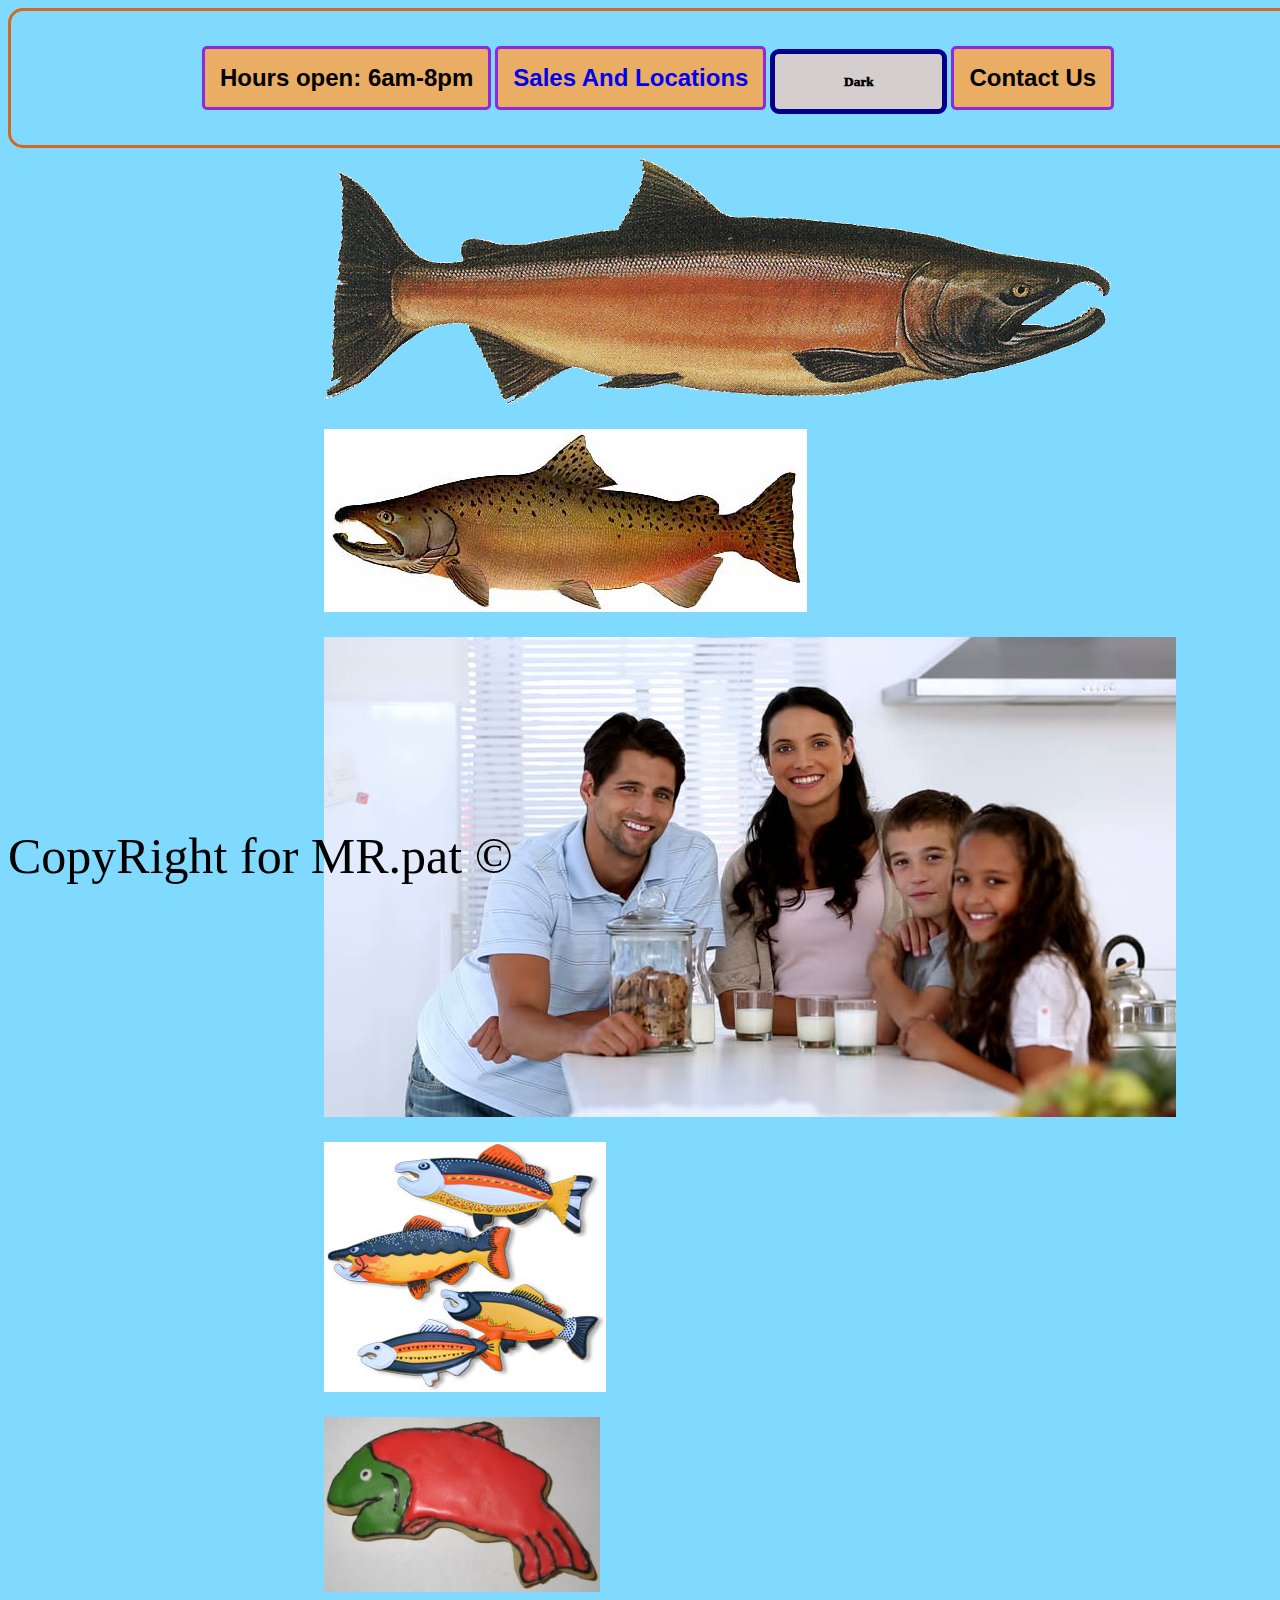
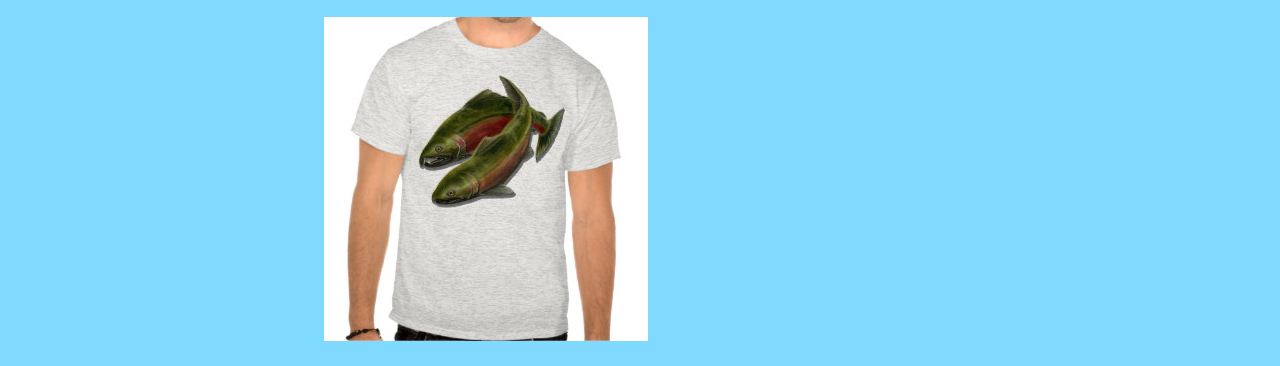
<file: index.html>
<!DOCTYPE html>
<html lang="en">

<head>
    <link href="https://fonts.google.com/specimen/Montserrat?preview.text_type=custom" rel="stylesheet">
    <link href="https://fonts.google.com/specimen/Caveat?preview.text_type=custom" rel="stylesheet">
    <meta charset="UTF-8">
    <meta http-equiv="X-UA-Compatible" content="IE=edge">
    <meta name="viewport" content="width=device-width, initial-scale=1.0">
    <title>Salmon Cookies</title>
    <link rel="stylesheet" href="./css/style.css">
</head>

<body>
    <header>
        <nav class="nav">
            <h2>Hours open: 6am-8pm </h2>
            <h2><a href="./sales.html">Sales And Locations</a></h2>
            <button id="btn" onclick="setColor()">Dark</button>
            <h2>Contact Us</h2>
        </nav>
    </header>

    <main>
        <img src="./img/salmon.png">
        <img src="./img/chinook.jpg">
        <img src="./img/family.jpg">
        <img src="./img/fish.jpg">
        <img src="./img/frosted-cookie.jpg">
        <img src="./img/shirt.jpg">
    </main>
    <footer>
        CopyRight for MR.pat &copy;
    </footer>

    <script src="./js/app.js"></script>
</body>

</html>
</file>
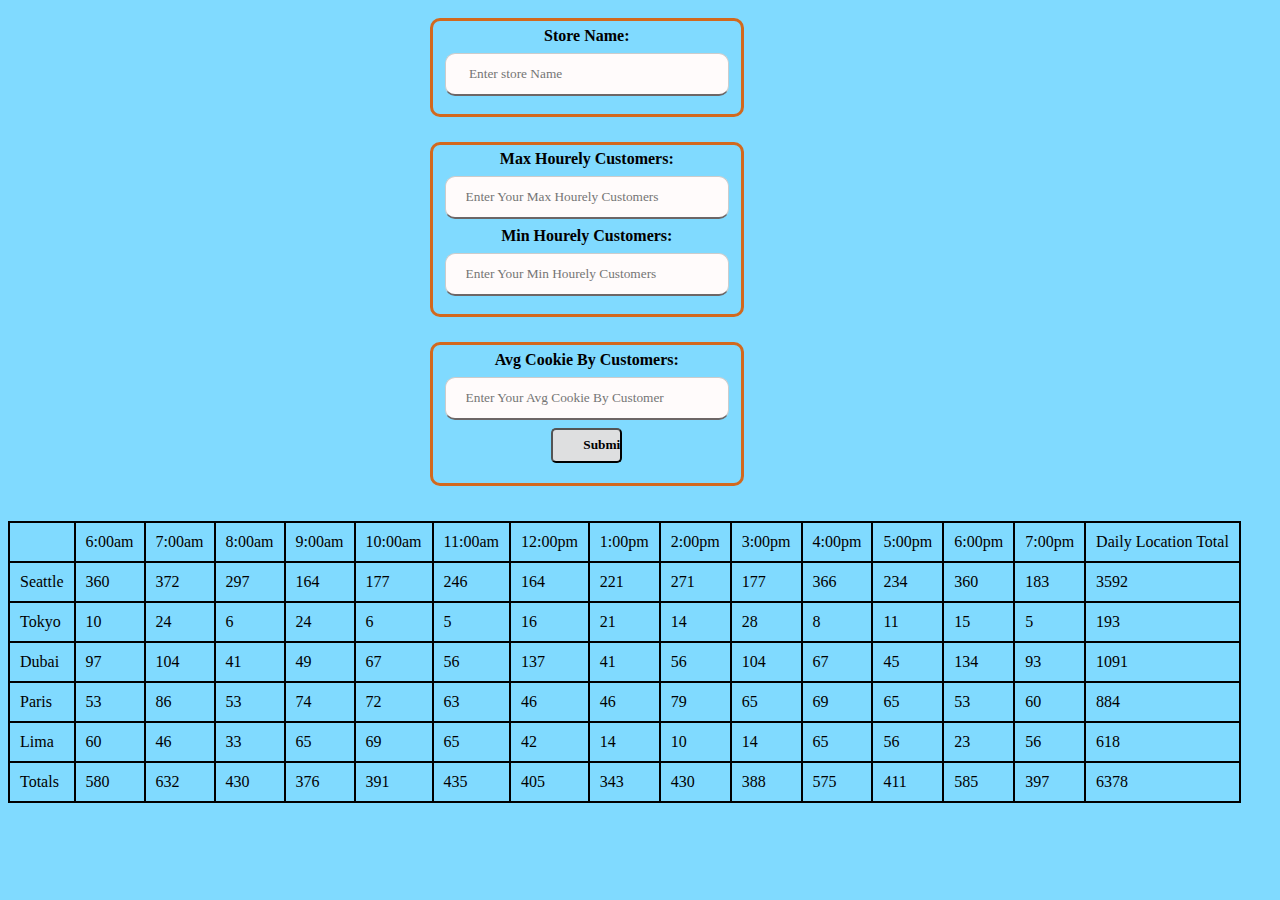
<file: sales.html>
<!DOCTYPE html>
<html lang="en">

<head>
    <meta charset="UTF-8">
    <meta http-equiv="X-UA-Compatible" content="IE=edge">
    <meta name="viewport" content="width=device-width, initial-scale=1.0">
    <title>Sales And Locations</title>
    <link rel="stylesheet" href="./css/style.css">
</head>

<body>

    <main>
        <form id = "form">
            <fieldset>
                <label for="Location"> Store Name: </label>
                <input required type="text" name="userLocation" placeholder=" Enter store Name">
            </fieldset>
            <fieldset>
                <label for="maxHoursCustomers"> Max Hourely Customers: </label>
                <input required type="text" name="MaxHourely" placeholder="Enter Your Max Hourely Customers"><br>
                <label for="minHoursCustomers"> Min Hourely Customers: </label>
                <input required type="text" name="MinHourely" placeholder="Enter Your Min Hourely Customers">
            </fieldset>
            <fieldset>
                <label for="AvgHoursCustomers"> Avg Cookie By Customers:</label>
                <input required type="text" name="AvgCookie" placeholder="Enter Your Avg Cookie By Customer">
                <input type="submit" value="Submit">
            </fieldset>
        </form>

        <table id="table"></table>
</main>

    <script src="./js/app.js"></script>
</body>

</html>
</file>
<file: css/style.css>
img{
    margin-top: 10px;
    display: block;
    margin-left: 25%;
    margin-bottom: 25px;
}

body{
    background-color:#80daff;
}

li{
    font-size: large;
    color:black;
    font-family: cursive;
}

h1,h2{
    font-family: Arial, Helvetica, sans-serif;
    padding-left: 20px;
}

a, u {
    text-decoration: none;
}

footer{
    position: fixed;
    bottom:0;
    font-size: 50px;
    font-family: cursive;
    margin-bottom: 15px;
}

table{
    border-collapse: collapse;
    border:2px black solid;
}
  
td, th, tr{
    border:solid 2px black;
    font-family: cursive;
    padding : 10px;
}

fieldset{
    border: 3px solid chocolate;
    border-radius: 10px;
    margin-bottom: 25px;
    width: 25%;
    margin-left: auto;
    margin-right: auto;
    text-align: center;
}

input{
    margin-bottom: 10px;
}

fieldset, label{
    box-shadow: blueviolet;
    font-family: cursive;
}

button{
    width: 30%;
    height: 45%;
    font-weight: 1000;
    font-family: cursive;
}
label{
    font-family: 'Roboto Slab', serif;
    font-weight: bolder;
}

input[type=submit]{
    padding-left: 30px;
    padding-right: 30px;
    text-align: center;
    width: 25%;
    background-color: #DEDFE0;
    color: black;
    font-family: 'Roboto Slab', serif;
    cursor: pointer;
    font-weight: bolder;
    height: 35px;
    border-radius: 5px;
}
  
input[type=submit]:hover {
    background-color: #3584A3;
}

input[type=text]{
    font-family: 'Roboto Slab', serif;
    width: 100%;
    padding: 12px 20px;
    margin: 8px 0;
    display: inline-block;
    border: 1px solid rgb(204, 204, 204);
    box-sizing: border-box;
    border-bottom: 2px solid rgb(109, 102, 102);
    background-color: rgb(255, 251, 251);
    border-radius:10px;
}

input[type=text]:focus{
    border: 3px solid rgb(204, 204, 204);
}

#form{
    display: block;
    margin-top: 6px;
    padding: 10px;
    width: 90%;
}

button{
    width: 30%;
    height: 45%;
    font-weight: 1000;
    font-family: cursive;
}

.nav h2{
  display: inline-block;
  padding: 15px;
  border: 3px solid blueviolet;
  background-color: rgb(233, 173, 99);
  border-radius: 5px;
}

.nav{
    text-align: center;
    width: 100%;
    display: inline-block;
    padding: 15px;
    border: 3px solid chocolate;
    border-radius: 15px;
}

.nav button{
    width: 14%;
    height: 65px;
    font-weight: 1000;
    font-family: cursive;
    border: 5px solid darkblue;
    border-radius: 9px;
    background-color: rgb(212, 206, 206);
}
</file>
